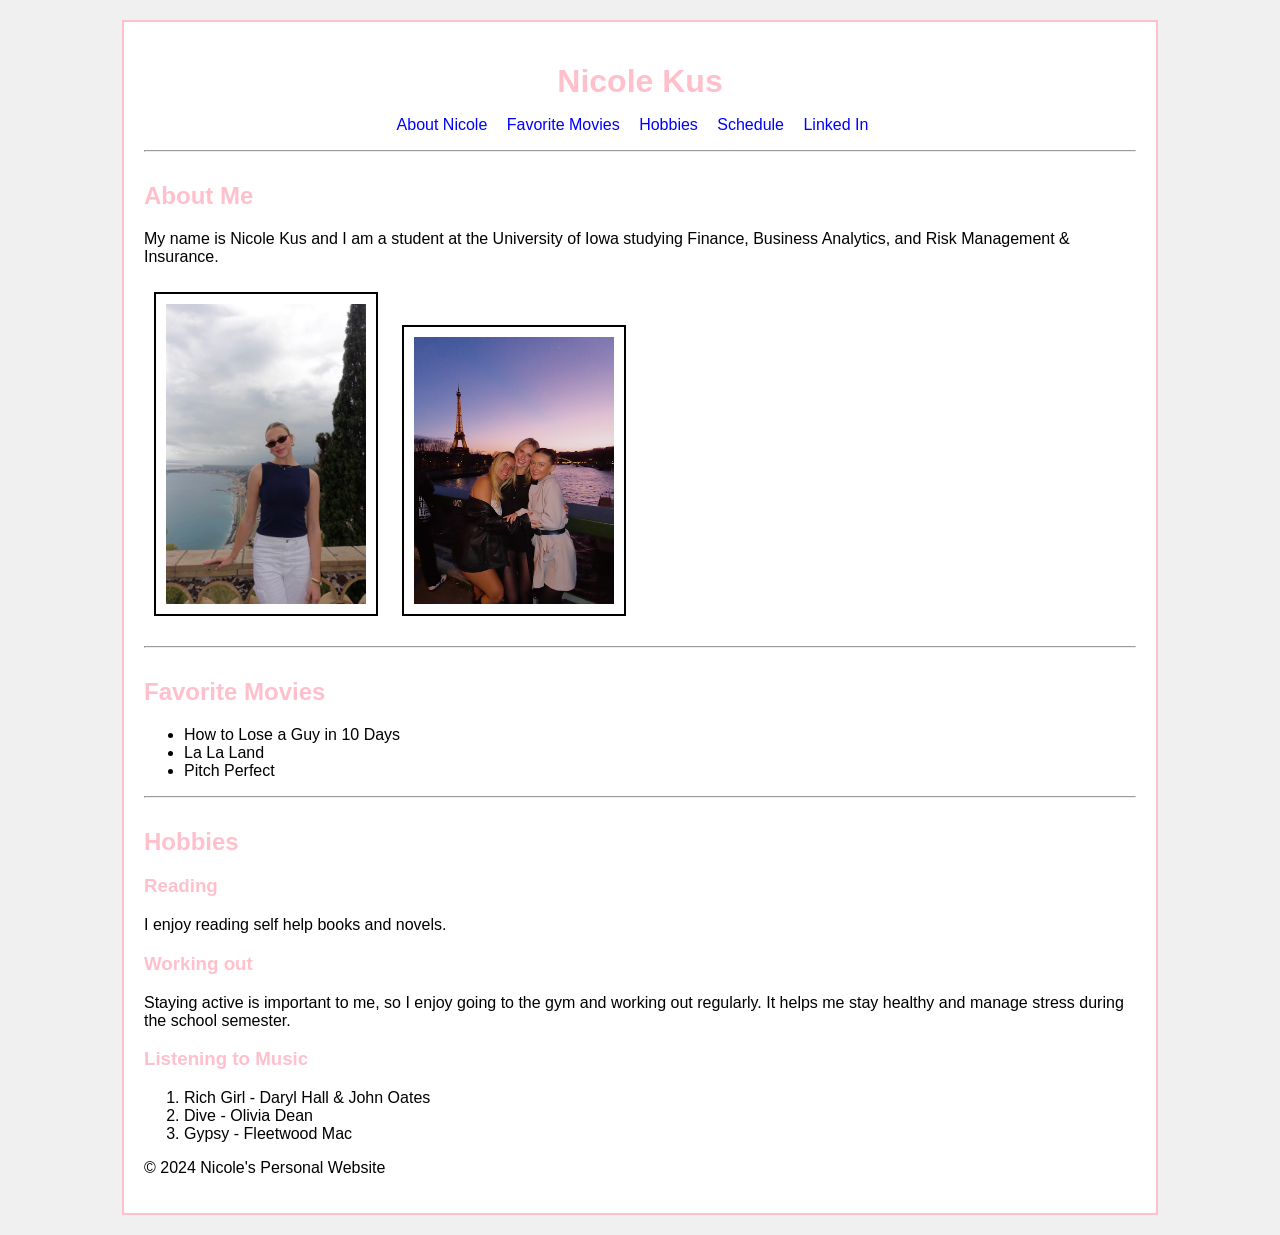
<file: index.html>
<!DOCTYPE html>
<html lang="en">
<head>
    <meta charset="UTF-8">
    <meta name="viewport" content="width=device-width, initial-scale=1.0">
    <title>Nicole Kus</title>
    <link rel="stylesheet" href="css/stylesheet.css">
</head>

<body>
    <div id="container">
    <header>
        <h1>Nicole Kus</h1>
    </header>
    <nav>
        <ul>
            <li><a href="#About">About Nicole</a></li>
            <li><a href="#Movies">Favorite Movies</a></li>
            <li><a href="#Hobbies">Hobbies</a></li>
        <li><a href="schedule.html" target="_blank" rel="noopener noreferrer">Schedule</a></li>
        <li><a href="https://www.linkedin.com/in/nicole-kus/" target="_blank" rel="noopener noreferrer">Linked In</a></li>
        </ul>
    </nav>
   
    <main>
        <hr />

        <section>
            <h2 id="About">About Me</h2>
                <p>
                    My name is Nicole Kus and I am a student at the University of Iowa studying
                    Finance, Business Analytics, and Risk Management & Insurance.
                </p>
                <p>
                    <img src="images/photo1.jpg" alt="Nicole photo" width="200">
                    <img src="images/photo2.jpg" alt="Nicole travel photo" width="200">
                </p>

        </section>
        <hr />
        <section>
            <h2 id="Movies">Favorite Movies</h2>
                <ul>
                    <li>How to Lose a Guy in 10 Days</li>
                    <li>La La Land</li>
                    <li>Pitch Perfect</li>
                </ul>
        </section>
        <hr />
        <section>
            <h2 id="Hobbies">Hobbies</h2>
                <h3>Reading</h3>
                    <p>I enjoy reading self help books and novels.</p>
                <h3>Working out</h3>
                    <p> 
                    Staying active is important to me, so I enjoy going to the gym and
                    working out regularly. It helps me stay healthy and manage stress
                    during the school semester.
                </p>
                <h3>Listening to Music</h3>
                    <ol>
                        <li>Rich Girl - Daryl Hall & John Oates</li>
                        <li>Dive - Olivia Dean</li>
                        <li>Gypsy - Fleetwood Mac</li>
                    </ol>
        </section>
    </main> 
    <footer>
        <p>&copy; 2024 Nicole's Personal Website</p>
    </footer>

</div>
</body>
</html>
</file>
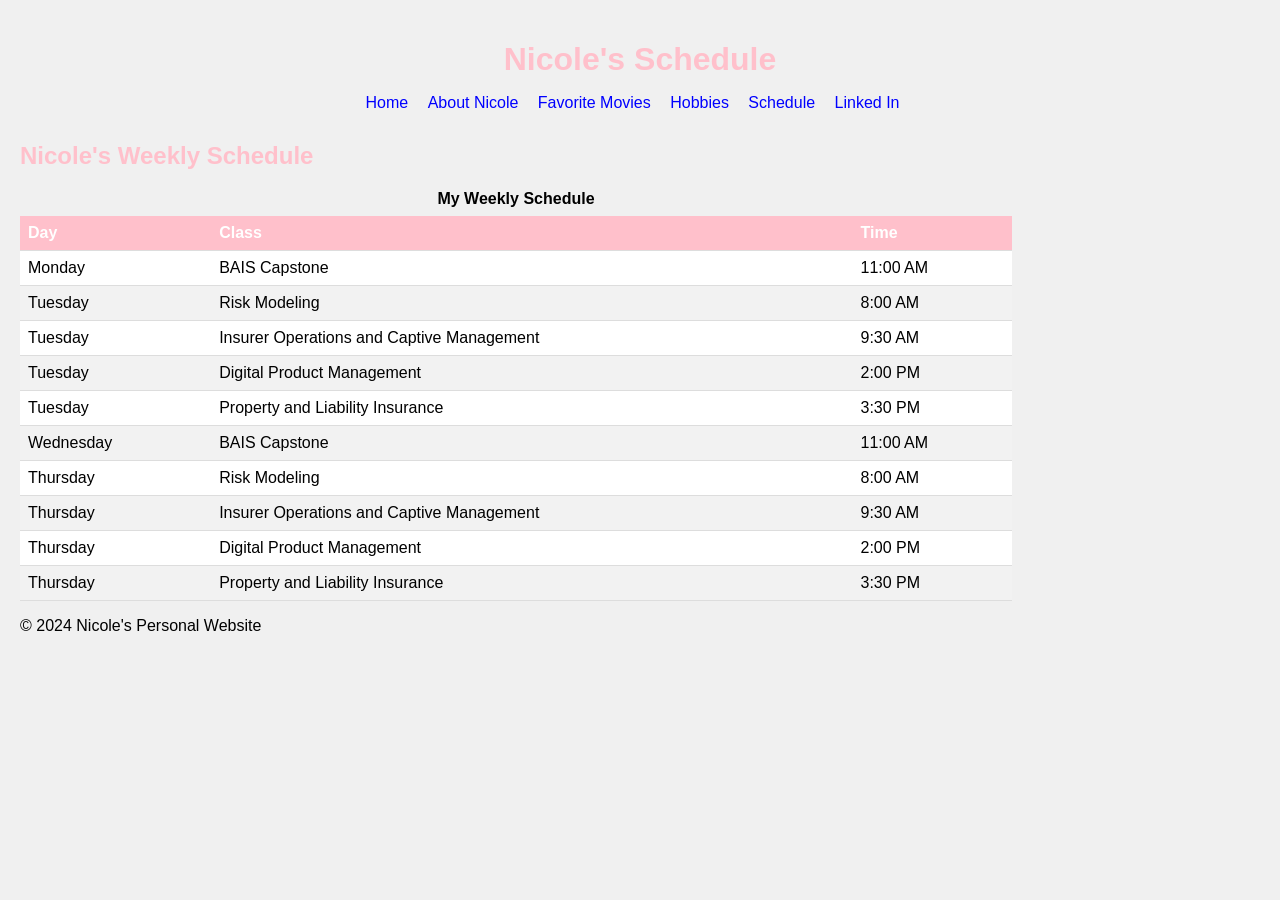
<file: schedule.html>
<!DOCTYPE html>
<html lang="en">
<head>
    <meta charset="UTF-8">
    <meta name="viewport" content="width=device-width, initial-scale=1.0">
    <title>Nicole's Schedule</title>
    <link rel="stylesheet" href="css/stylesheet.css">
</head>
<body>
    <div class="container">
        <header>
            <h1>Nicole's Schedule</h1>
        </header>
        <nav>
            <ul>
                <li><a href="index.html">Home</a></li>
                <li><a href="#About">About Nicole</a></li>
                <li><a href="#Movies">Favorite Movies</a></li>
                <li><a href="#Hobbies">Hobbies</a></li>
                <li><a href="schedule.html">Schedule</a></li>
                <li><a href="https://www.linkedin.com/in/nicole-kus/" target="_blank">Linked In</a></li>
            </ul>
        </nav>
        <main>
            <h2>Nicole's Weekly Schedule</h2>

            <table>
                <caption>My Weekly Schedule</caption>
                <thead><tr><th>Day</th> <th>Class</th> <th>Time</th></tr></thead>
                <tbody>
                    <tr><td>Monday</td><td>BAIS Capstone</td><td>11:00 AM</td></tr>
                    <tr><td>Tuesday</td><td>Risk Modeling</td><td>8:00 AM</td></tr>
                    <tr><td>Tuesday</td><td>Insurer Operations and Captive Management</td><td>9:30 AM</td></tr>
                    <tr><td>Tuesday</td><td>Digital Product Management</td><td>2:00 PM</td></tr>
                    <tr><td>Tuesday</td><td>Property and Liability Insurance</td><td>3:30 PM</td></tr>
                    <tr><td>Wednesday</td><td>BAIS Capstone</td><td>11:00 AM</td></tr>
                    <tr><td>Thursday</td><td>Risk Modeling</td><td>8:00 AM</td></tr>
                    <tr><td>Thursday</td><td>Insurer Operations and Captive Management</td><td>9:30 AM</td></tr>
                    <tr><td>Thursday</td><td>Digital Product Management</td><td>2:00 PM</td></tr>
                    <tr><td>Thursday</td><td>Property and Liability Insurance</td><td>3:30 PM</td></tr>
                </tbody>
            </table>
        </main>
        <footer>
            <p>&copy; 2024 Nicole's Personal Website</p>
        </footer>
    </div>
</body>
</html>
</file>
<file: css/stylesheet.css>
body{
    background-color: #f0f0f0;
    font-family: Arial, Arial, Helvetica, sans-serif;
    margin: 0;
    padding: 20px;
}

h1{color:pink; text-align: center; margin-bottom: 5px;}

h2{color:pink;margin-top: 30px;}

h3{color: pink;}

img{border:2px solid black;
    padding:10px;
    margin: 10px;
}


a:link{color:blue; text-decoration:none;}
a:visited{color:blue; text-decoration:none;}
a:hover{color:red; text-decoration:underline;}
a:active{color:red; text-decoration:underline;}

#container {
    width: 80%;
    margin: 0 auto;
    background-color:white;
    padding: 20px;
    border: 2px solid pink;
}

.error {
    color: red;
    font-weight:bold;
}

table {
    border-collapse: collapse; 
    width: 80%; /* 80% of the available width */
  }

  th,
  td {
    text-align: left;
    padding: 8px;
    border-bottom: 1px solid #ddd; /* Adds horizontal dividers */
  }

  /* Alternating row colors for the table body */
  tbody tr:nth-child(even) {
    background-color: #f2f2f2; /* Light grey background for even rows */
  }

  tbody tr:nth-child(odd) {
    background-color: #ffffff; /* White background for odd rows (optional, good practice) */
  }

  /* Hover effect for all table body rows */
  tbody tr:hover {
    background-color: #ddd; /* A different, distinct background color on hover */
    cursor: pointer; /* Changes the cursor to a pointer to indicate interactivity */
  }

  th {
    background-color: pink;
    color: white; /* White text for header cells */
  }

  caption {
    font-weight: bold;
    margin-bottom: 8px;
  }


  nav ul {
    list-style-type: none;
    padding: 0;
    text-align: center;
}

nav li {
    display: inline;
    margin-right: 15px;
}
</file>
